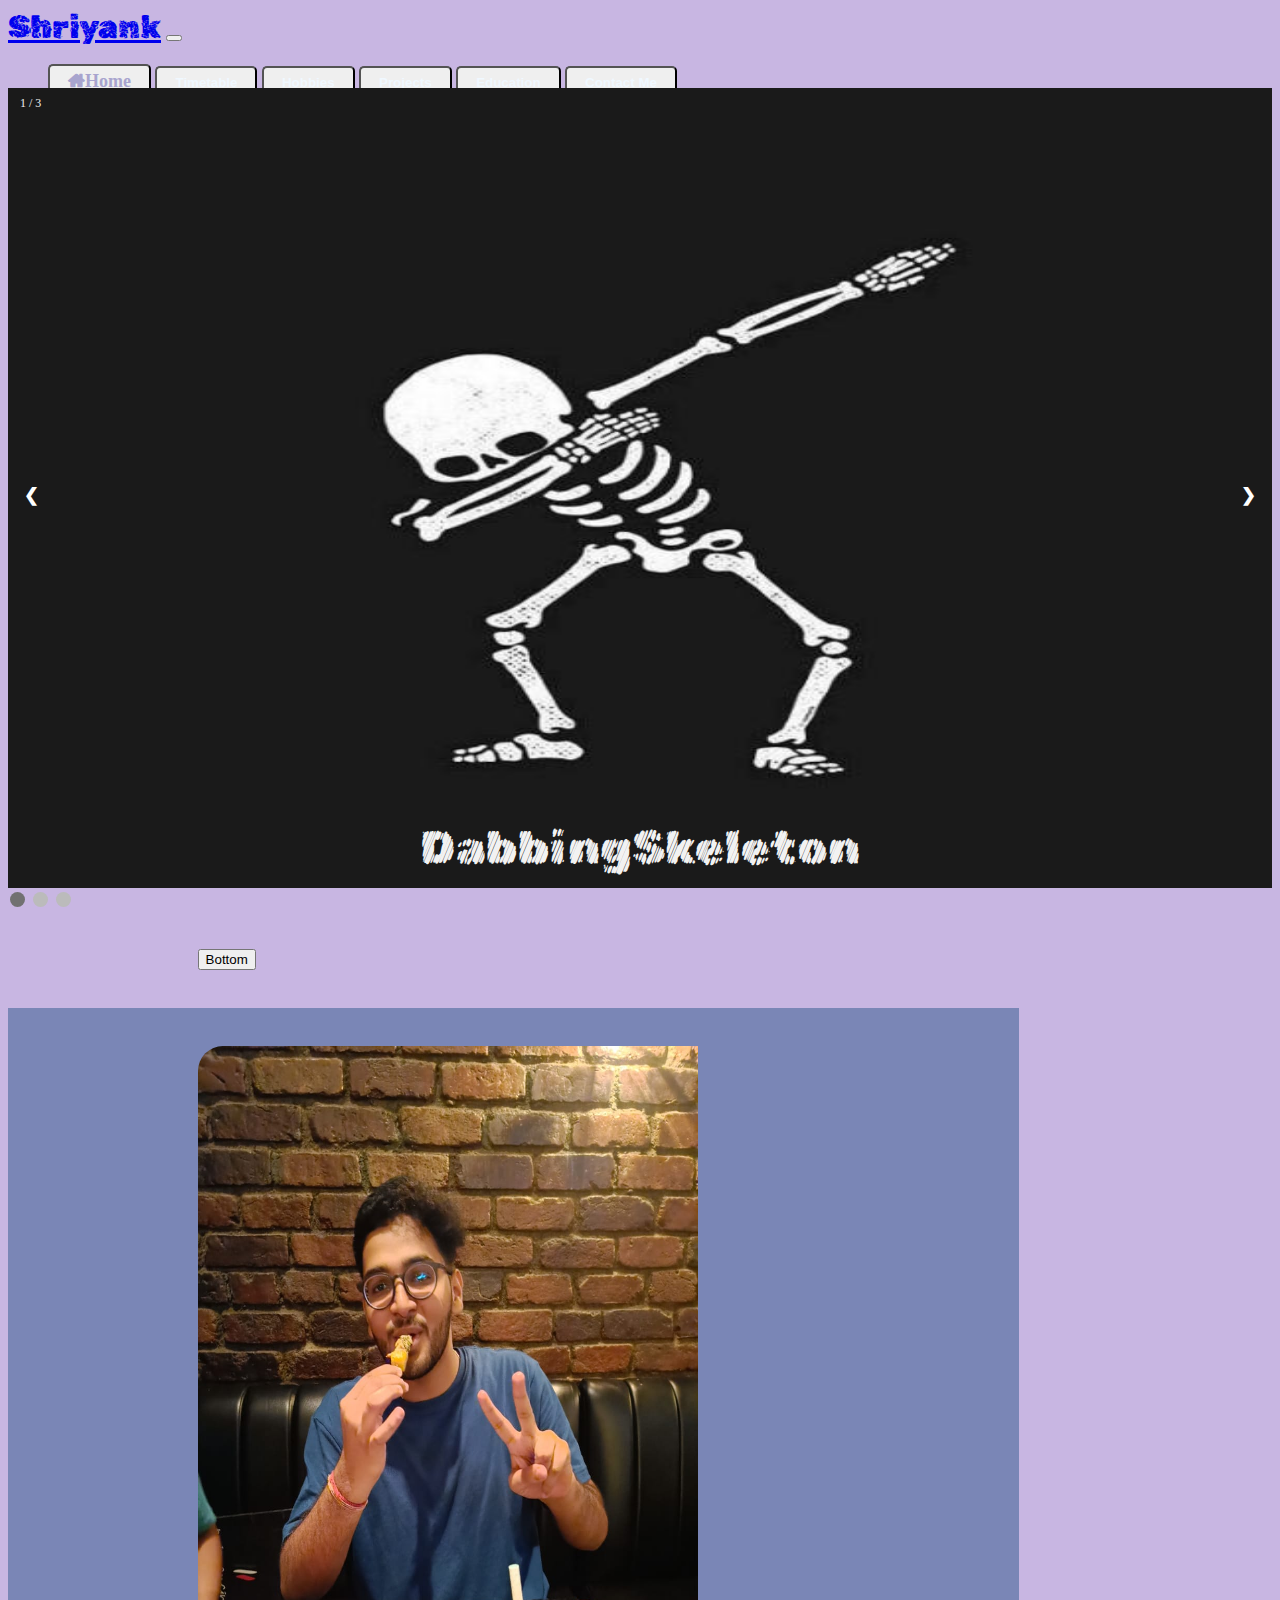
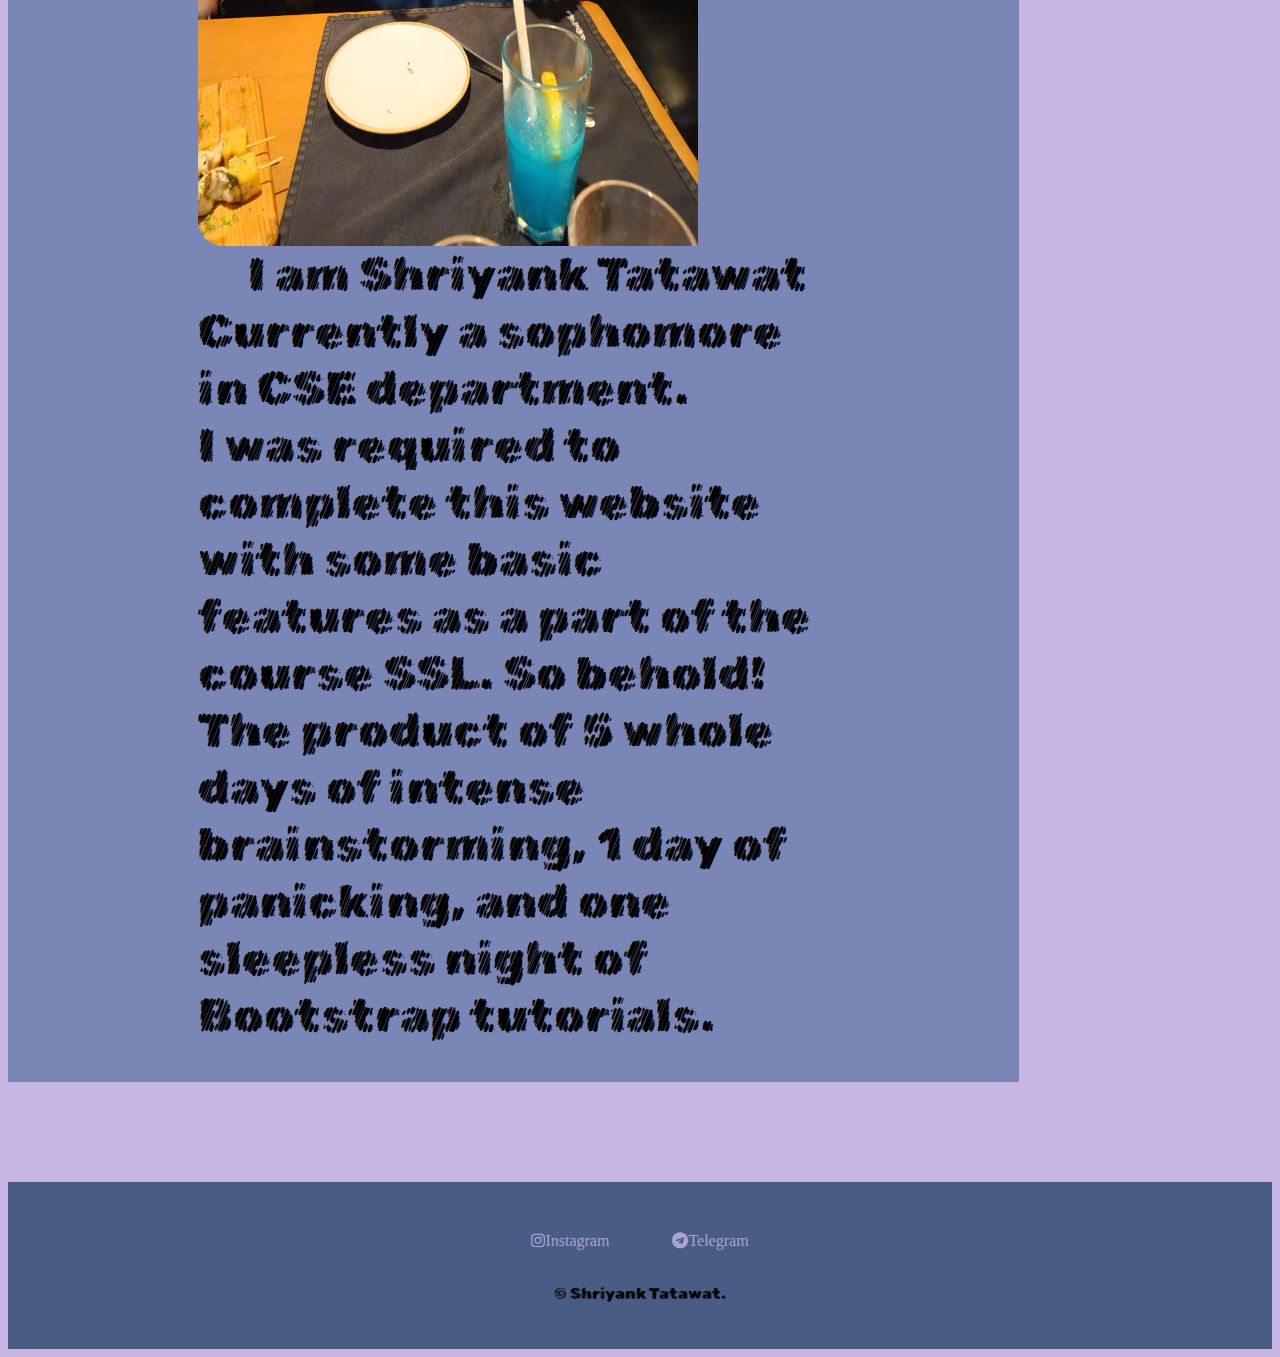
<file: index.html>
<!DOCTYPE html>
<html lang="en">

<head>
  <meta charset="UTF-8">
  <meta http-equiv="X-UA-Compatible" content="IE=edge">
  <meta name="viewport" content="width=device-width, initial-scale=1.0">
  <title>SHRIYANK</title>
  <link href="https://cdn.jsdelivr.net/npm/bootstrap@5.1.3/dist/css/bootstrap.min.css" rel="stylesheet"
    integrity="sha384-1BmE4kWBq78iYhFldvKuhfTAU6auU8tT94WrHftjDbrCEXSU1oBoqyl2QvZ6jIW3" crossorigin="anonymous">
  <script src="https://cdn.jsdelivr.net/npm/bootstrap@5.1.3/dist/js/bootstrap.bundle.min.js"
    integrity="sha384-ka7Sk0Gln4gmtz2MlQnikT1wXgYsOg+OMhuP+IlRH9sENBO0LRn5q+8nbTov4+1p"
    crossorigin="anonymous"></script>
  <link rel="preconnect" href="https://fonts.googleapis.com">
  <link rel="preconnect" href="https://fonts.gstatic.com" crossorigin>
  <link href="https://fonts.googleapis.com/css2?family=Montserrat&family=Rubik+Distressed&display=swap"
    rel="stylesheet">
  <link href="http://fonts.cdnfonts.com/css/harry-potter" rel="stylesheet">
  <link rel="icon" href="favicon.ico">
  <link rel="preconnect" href="https://fonts.googleapis.com">
  <link rel="preconnect" href="https://fonts.gstatic.com" crossorigin>
  <link href="https://fonts.googleapis.com/css2?family=Rubik+Marker+Hatch&display=swap" rel="stylesheet">
  <link rel="stylesheet" href="https://cdnjs.cloudflare.com/ajax/libs/font-awesome/4.7.0/css/font-awesome.min.css">
  <link rel="stylesheet" href="style.css">
</head>

<body>

  <body>
    <div class="container-fluid" style="padding: 0px;">
      <section id="title">


        

        <!-- Nav Bar -->
        <nav class="navbar navbar-expand-lg fixed-top navbar-dark bg-dark title_bar">
          <a class="navbar-brand nav_name" href="#">Shriyank</a>
          <button class="navbar-toggler" type="button" data-bs-toggle="collapse" data-bs-target="#navbarTogglerDemo01"
            aria-controls="navbarTogglerDemo01" aria-expanded="false" aria-label="Toggle navigation">
            <span class="navbar-toggler-icon"></span>
          </button>
          <div class="collapse navbar-collapse bg-dark " id="navbarTogglerDemo01">
            <ul class="navbar-nav ms-auto">
              <a href="index.html"><button class="nav-item btn btn-default fa fa-home" style="color: #A8A4CE;">Home</button></a>
              <a href="Timetable.html"><button class="nav-item btn btn-default" style="color: aliceblue;" >Timetable</button></a>
              <a href="Hobbies.html"><button class="nav-item btn btn-default" style="color: aliceblue;">Hobbies</button></a>
              <a href="Projects.html"><button class="nav-item btn btn-default" style="color: aliceblue;">Projects</button></a>
              <a href="Education.html"><button class="nav-item btn btn-default" style="color: aliceblue;">Education</button></a>
              <a href="ContactMe.html"><button class="nav-item btn btn-default" style="color: aliceblue;">Contact Me</button></a>

              <!-- <li class="nav-item" style="padding:2px;"><a class="buttona" style="text-align: center;" href="#">Home</a></li>
                <li class="nav-item"><a class="buttona" href="#">a  Home</a></li>
                <li class="nav-item"><a class="buttona" href="#">  Home</a></li>
                <li class="nav-item"><a class="buttona" href="#">  Home</a></li>
                <li class="nav-item"><a class="buttona" href="#">  Home</a></li> -->

            </ul>
          </div>
        </nav>
       
      </section>

    </div>
    <div class="container-fluid Slider">
      <section class="container-fluid slidey ">
        <!-- Slideshow container -->
        <div class="slideshow-container">

          <!-- Full-width images with number and caption text -->
          <div class="mySlides ">
            <div class="numbertext">1 / 3</div>
            <img src="pic1.jpg" style="width:100%;">
            <div class="text">DabbingSkeleton</div>
          </div>

          <div class="mySlides ">
            <div class="numbertext">2 / 3</div>
            <img src="pic2.jpg" style="width:100%;">
            <div class="text">No Caption Required</div>
          </div>

          <div class="mySlides ">
            <div class="numbertext">3 / 3</div>
            <img src="pic3.png" style="width:100%;">
            <div class="text">Follow me!</div>
          </div>

          <!-- Next and previous buttons -->
          <a class="prev" onclick="plusSlides(-1)">&#10094;</a>
          <a class="next" onclick="plusSlides(1)">&#10095;</a>
        </div>
        <br>

        <!-- The dots/circles -->
        <div style="text-align:center">
          <span class="dot" onclick="currentSlide(1)"></span>
          <span class="dot" onclick="currentSlide(2)"></span>
          <span class="dot" onclick="currentSlide(3)"></span>
        </div>
      </section>
    
    </div>
      <!--Title-->
       <!-- Title -->

       <div class="row container-fluid">
        <div class="col-lg-6">
          <a href="#bottom-container"><button type="button" class="btn btn-dark btn-lg download-button">Bottom</button></a>
          <!-- <button type="button" class="btn btn-outline-secondary btn-lg download-button">Link2</button> -->
        </div>
      </div>

      <div class="container-fluid me">
        <div class="column"><img class="mepic" src="picme.jpg" alt=""></div>
        <div class="column">
          <p class="aboutme">
            I am Shriyank Tatawat
            <br>
            Currently a sophomore in CSE department.
            <br>
            I was required to complete this website with some basic features as a part of the course SSL. So behold! The product of 5 whole days of intense brainstorming, 1 day of panicking, and one sleepless night of Bootstrap tutorials.
          </p>
          
        </div>
      </div>
      <div id="bottom-container">
        <!-- <a class="footer-link" href="https://www.linkedin.com/">LinkedIn</a> -->
        <a class="footer-link fa fa-instagram" href="https://www.instagram.com/statawat4/">Instagram</a>
        <a class="footer-link fa fa-telegram" href="https://t.me/statawat4">Telegram</a>
        <p class="copyright">© Shriyank Tatawat.</p>
    </div>
      <script src="script.js" charset="utf-8"></script>
  </body>

</html>
</file>
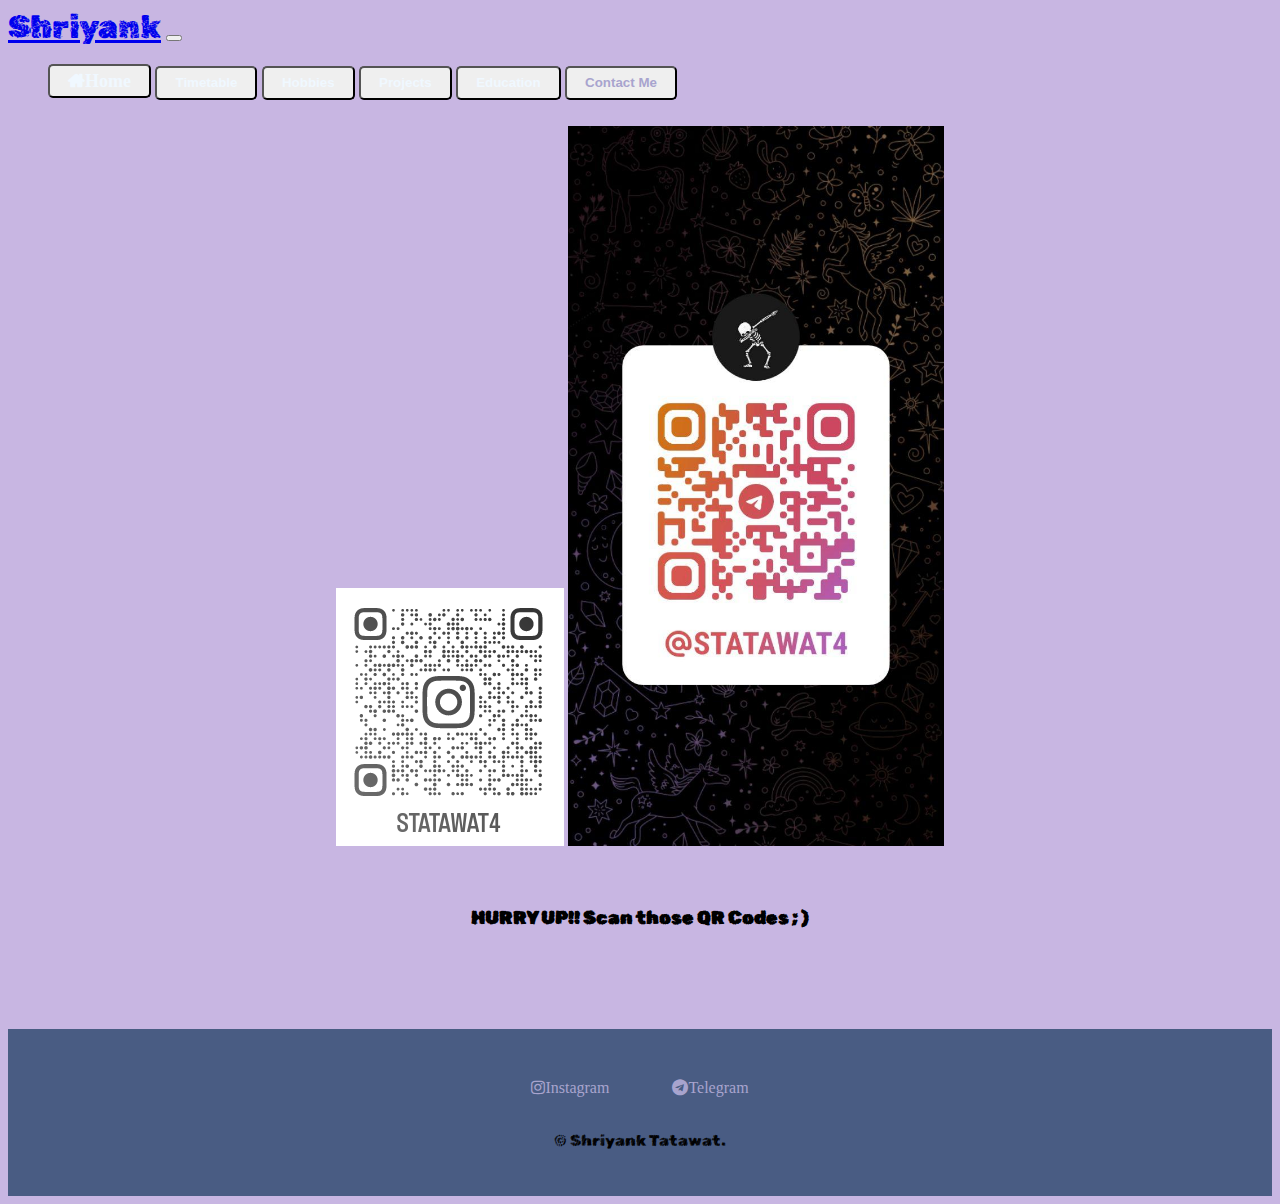
<file: ContactMe.html>
<!DOCTYPE html>
<html lang="en">

<head>
  <meta charset="UTF-8">
  <meta http-equiv="X-UA-Compatible" content="IE=edge">
  <meta name="viewport" content="width=device-width, initial-scale=1.0">
  <title>SHRIYANK</title>
  <link href="https://cdn.jsdelivr.net/npm/bootstrap@5.1.3/dist/css/bootstrap.min.css" rel="stylesheet"
    integrity="sha384-1BmE4kWBq78iYhFldvKuhfTAU6auU8tT94WrHftjDbrCEXSU1oBoqyl2QvZ6jIW3" crossorigin="anonymous">
  <script src="https://cdn.jsdelivr.net/npm/bootstrap@5.1.3/dist/js/bootstrap.bundle.min.js"
    integrity="sha384-ka7Sk0Gln4gmtz2MlQnikT1wXgYsOg+OMhuP+IlRH9sENBO0LRn5q+8nbTov4+1p"
    crossorigin="anonymous"></script>
  <link rel="preconnect" href="https://fonts.googleapis.com">
  <link rel="preconnect" href="https://fonts.gstatic.com" crossorigin>
  <link href="https://fonts.googleapis.com/css2?family=Montserrat&family=Rubik+Distressed&display=swap"
    rel="stylesheet">
  <link href="http://fonts.cdnfonts.com/css/harry-potter" rel="stylesheet">
  <link rel="icon" href="favicon.ico">
  <link rel="preconnect" href="https://fonts.googleapis.com">
  <link rel="preconnect" href="https://fonts.gstatic.com" crossorigin>
  <link href="https://fonts.googleapis.com/css2?family=Rubik+Marker+Hatch&display=swap" rel="stylesheet">
  <link rel="stylesheet" href="https://cdnjs.cloudflare.com/ajax/libs/font-awesome/4.7.0/css/font-awesome.min.css">
  <link rel="stylesheet" href="style.css">
</head>

<body>


    <div class="container-fluid" style="padding: 0px;">
      <section id="title">


        

        <!-- Nav Bar -->
        <nav class="navbar navbar-expand-lg fixed-top navbar-dark bg-dark title_bar">
          <a class="navbar-brand nav_name" href="#">Shriyank</a>
          <button class="navbar-toggler" type="button" data-bs-toggle="collapse" data-bs-target="#navbarTogglerDemo01"
            aria-controls="navbarTogglerDemo01" aria-expanded="false" aria-label="Toggle navigation">
            <span class="navbar-toggler-icon"></span>
          </button>
          <div class="collapse navbar-collapse bg-dark " id="navbarTogglerDemo01">
            <ul class="navbar-nav ms-auto">
              <a href="index.html"><button class="nav-item btn btn-default fa fa-home" style="color: aliceblue;">Home</button></a>
              <a href="Timetable.html"><button class="nav-item btn btn-default" style="color: aliceblue;" >Timetable</button></a>
              <a href="Hobbies.html"><button class="nav-item btn btn-default" style="color: aliceblue;">Hobbies</button></a>
              <a href="Projects.html"><button class="nav-item btn btn-default" style="color: aliceblue;">Projects</button></a>
              <a href="Education.html"><button class="nav-item btn btn-default" style="color: aliceblue;">Education</button></a>
              <a href="ContactMe.html"><button class="nav-item btn btn-default" style="color: #A8A4CE;">Contact Me</button></a>

              <!-- <li class="nav-item" style="padding:2px;"><a class="buttona" style="text-align: center;" href="#">Home</a></li>
                <li class="nav-item"><a class="buttona" href="#">a  Home</a></li>
                <li class="nav-item"><a class="buttona" href="#">  Home</a></li>
                <li class="nav-item"><a class="buttona" href="#">  Home</a></li>
                <li class="nav-item"><a class="buttona" href="#">  Home</a></li> -->

            </ul>
          </div>
        </nav>
       
      </section>

    </div>

    <div class="container-fluid" style="text-align:center ;">
        <img src="insta1.png" alt="InstaQR" style="position: inline; margin-top: 100px;">
        <img src="telegram.jpg" alt="TeleQR" style="position: inline; height: 720px; ">
    </div>

    <h3>HURRY UP!! Scan those QR Codes ; ) </h3>

    <div id="bottom-container">
      <!-- <a class="footer-link" href="https://www.linkedin.com/">LinkedIn</a> -->
      <a class="footer-link fa fa-instagram" href="https://www.instagram.com/statawat4/">Instagram</a>
      <a class="footer-link fa fa-telegram" href="https://t.me/statawat4">Telegram</a>
      <p class="copyright">© Shriyank Tatawat.</p>
  </div>
</body>
</html>
</file>
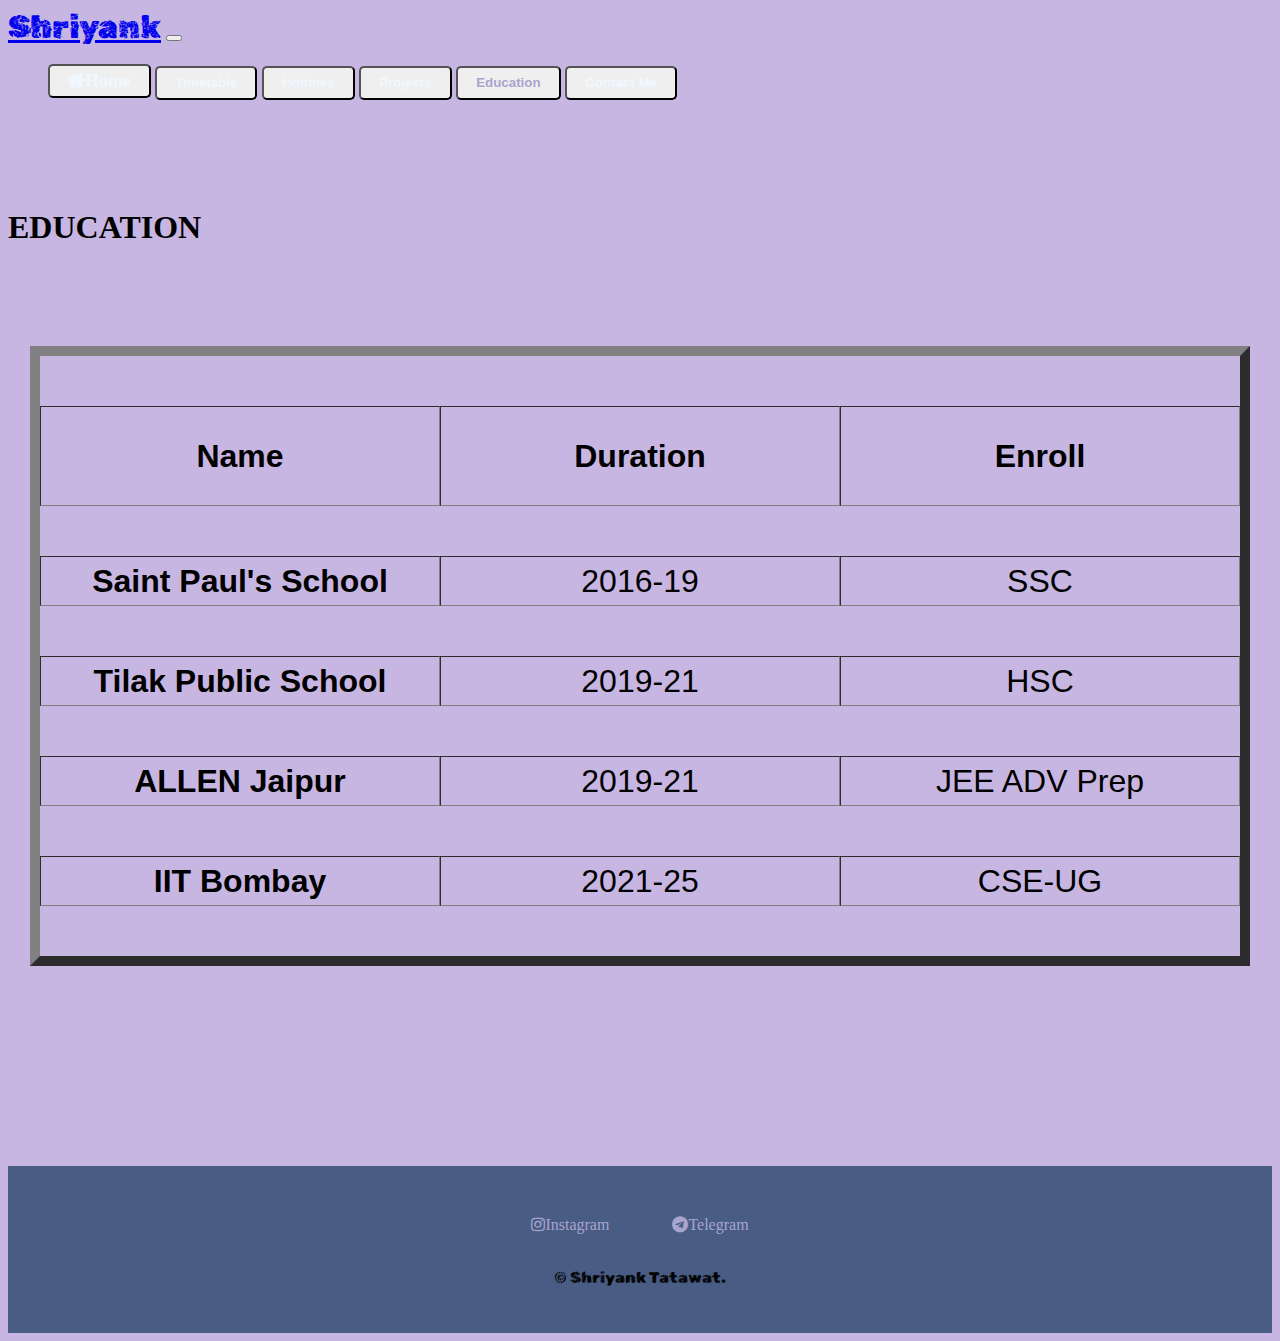
<file: Education.html>
<!DOCTYPE html>
<html lang="en">

<head>
  <meta charset="UTF-8">
  <meta http-equiv="X-UA-Compatible" content="IE=edge">
  <meta name="viewport" content="width=device-width, initial-scale=1.0">
  <title>SHRIYANK</title>
  <link href="https://cdn.jsdelivr.net/npm/bootstrap@5.1.3/dist/css/bootstrap.min.css" rel="stylesheet"
    integrity="sha384-1BmE4kWBq78iYhFldvKuhfTAU6auU8tT94WrHftjDbrCEXSU1oBoqyl2QvZ6jIW3" crossorigin="anonymous">
  <script src="https://cdn.jsdelivr.net/npm/bootstrap@5.1.3/dist/js/bootstrap.bundle.min.js"
    integrity="sha384-ka7Sk0Gln4gmtz2MlQnikT1wXgYsOg+OMhuP+IlRH9sENBO0LRn5q+8nbTov4+1p"
    crossorigin="anonymous"></script>
  <link rel="preconnect" href="https://fonts.googleapis.com">
  <link rel="preconnect" href="https://fonts.gstatic.com" crossorigin>
  <link href="https://fonts.googleapis.com/css2?family=Montserrat&family=Rubik+Distressed&display=swap"
    rel="stylesheet">
  <link href="http://fonts.cdnfonts.com/css/harry-potter" rel="stylesheet">
  <link rel="icon" href="favicon.ico">
  <link rel="preconnect" href="https://fonts.googleapis.com">
  <link rel="preconnect" href="https://fonts.gstatic.com" crossorigin>
  <link href="https://fonts.googleapis.com/css2?family=Rubik+Marker+Hatch&display=swap" rel="stylesheet">
  <link rel="stylesheet" href="https://cdnjs.cloudflare.com/ajax/libs/font-awesome/4.7.0/css/font-awesome.min.css">
  <link rel="stylesheet" href="style.css">
</head>

<body>


    <div class="container-fluid" style="padding: 0px;">
      <section id="title">


        

        <!-- Nav Bar -->
        <nav class="navbar navbar-expand-lg fixed-top navbar-dark bg-dark title_bar">
          <a class="navbar-brand nav_name" href="#">Shriyank</a>
          <button class="navbar-toggler" type="button" data-bs-toggle="collapse" data-bs-target="#navbarTogglerDemo01"
            aria-controls="navbarTogglerDemo01" aria-expanded="false" aria-label="Toggle navigation">
            <span class="navbar-toggler-icon"></span>
          </button>
          <div class="collapse navbar-collapse bg-dark " id="navbarTogglerDemo01">
            <ul class="navbar-nav ms-auto">
              <a href="index.html"><button class="nav-item btn btn-default fa fa-home" style="color: aliceblue;">Home</button></a>
              <a href="Timetable.html"><button class="nav-item btn btn-default" style="color: aliceblue;" >Timetable</button></a>
              <a href="Hobbies.html"><button class="nav-item btn btn-default" style="color: aliceblue;">Hobbies</button></a>
              <a href="Projects.html"><button class="nav-item btn btn-default" style="color: aliceblue;">Projects</button></a>
              <a href="Education.html"><button class="nav-item btn btn-default" style="color: #A8A4CE;">Education</button></a>
              <a href="ContactMe.html"><button class="nav-item btn btn-default" style="color: aliceblue;">Contact Me</button></a>

              <!-- <li class="nav-item" style="padding:2px;"><a class="buttona" style="text-align: center;" href="#">Home</a></li>
                <li class="nav-item"><a class="buttona" href="#">a  Home</a></li>
                <li class="nav-item"><a class="buttona" href="#">  Home</a></li>
                <li class="nav-item"><a class="buttona" href="#">  Home</a></li>
                <li class="nav-item"><a class="buttona" href="#">  Home</a></li> -->

            </ul>
          </div>
        </nav>
       
      </section>
    </div>

    <div class="container-fluid" style="padding: 0; padding-top: 100px; padding-bottom: 100px;"  >
      <h1>EDUCATION</h1>
      <table class="timetable" border="10" cellspacing="100" align="center">
          <!--<caption>Timetable</caption>-->
          <tr>
              <td align="center" height="100" width="400">
                  <b>Name</b>
              </td>
              <td align="center" height="100" width="400">
                  <b>Duration</b>
              </td>
              <td align="center" height="100" width="400">
                  <b>Enroll</b>
              </td>
          </tr>
          <tr>
              <td align="center" height="50">
                  <b>Saint Paul's School</b>
              </td>
              <td align="center" height="50">2016-19</td>
              <td align="center" height="50">SSC</td>

          </tr>
          <tr>
              <td align="center" height="50">
                  <b>Tilak Public School</b>
              </td>
              <td align="center" height="50">2019-21</td>
              <td align="center" height="50">HSC</td>

          </tr>
          <tr>
            <td align="center" height="50">
                <b>ALLEN Jaipur</b>
            </td>
            <td align="center" height="50">2019-21</td>
            <td align="center" height="50">JEE ADV Prep</td>

        </tr>
        <tr>
          <td align="center" height="50">
              <b>IIT Bombay</b>
          </td>
          <td align="center" height="50">2021-25</td>
          <td align="center" height="50">CSE-UG</td>

      </tr>                
        </table>
    
      </div>

    <footer>
      <div id="bottom-container">
        <!-- <a class="footer-link" href="https://www.linkedin.com/">LinkedIn</a> -->
        <a class="footer-link fa fa-instagram" href="https://www.instagram.com/statawat4/">Instagram</a>
        <a class="footer-link fa fa-telegram" href="https://t.me/statawat4">Telegram</a>
        <p class="copyright">© Shriyank Tatawat.</p>
    </div>
    </footer>
</body>
</html>
</file>
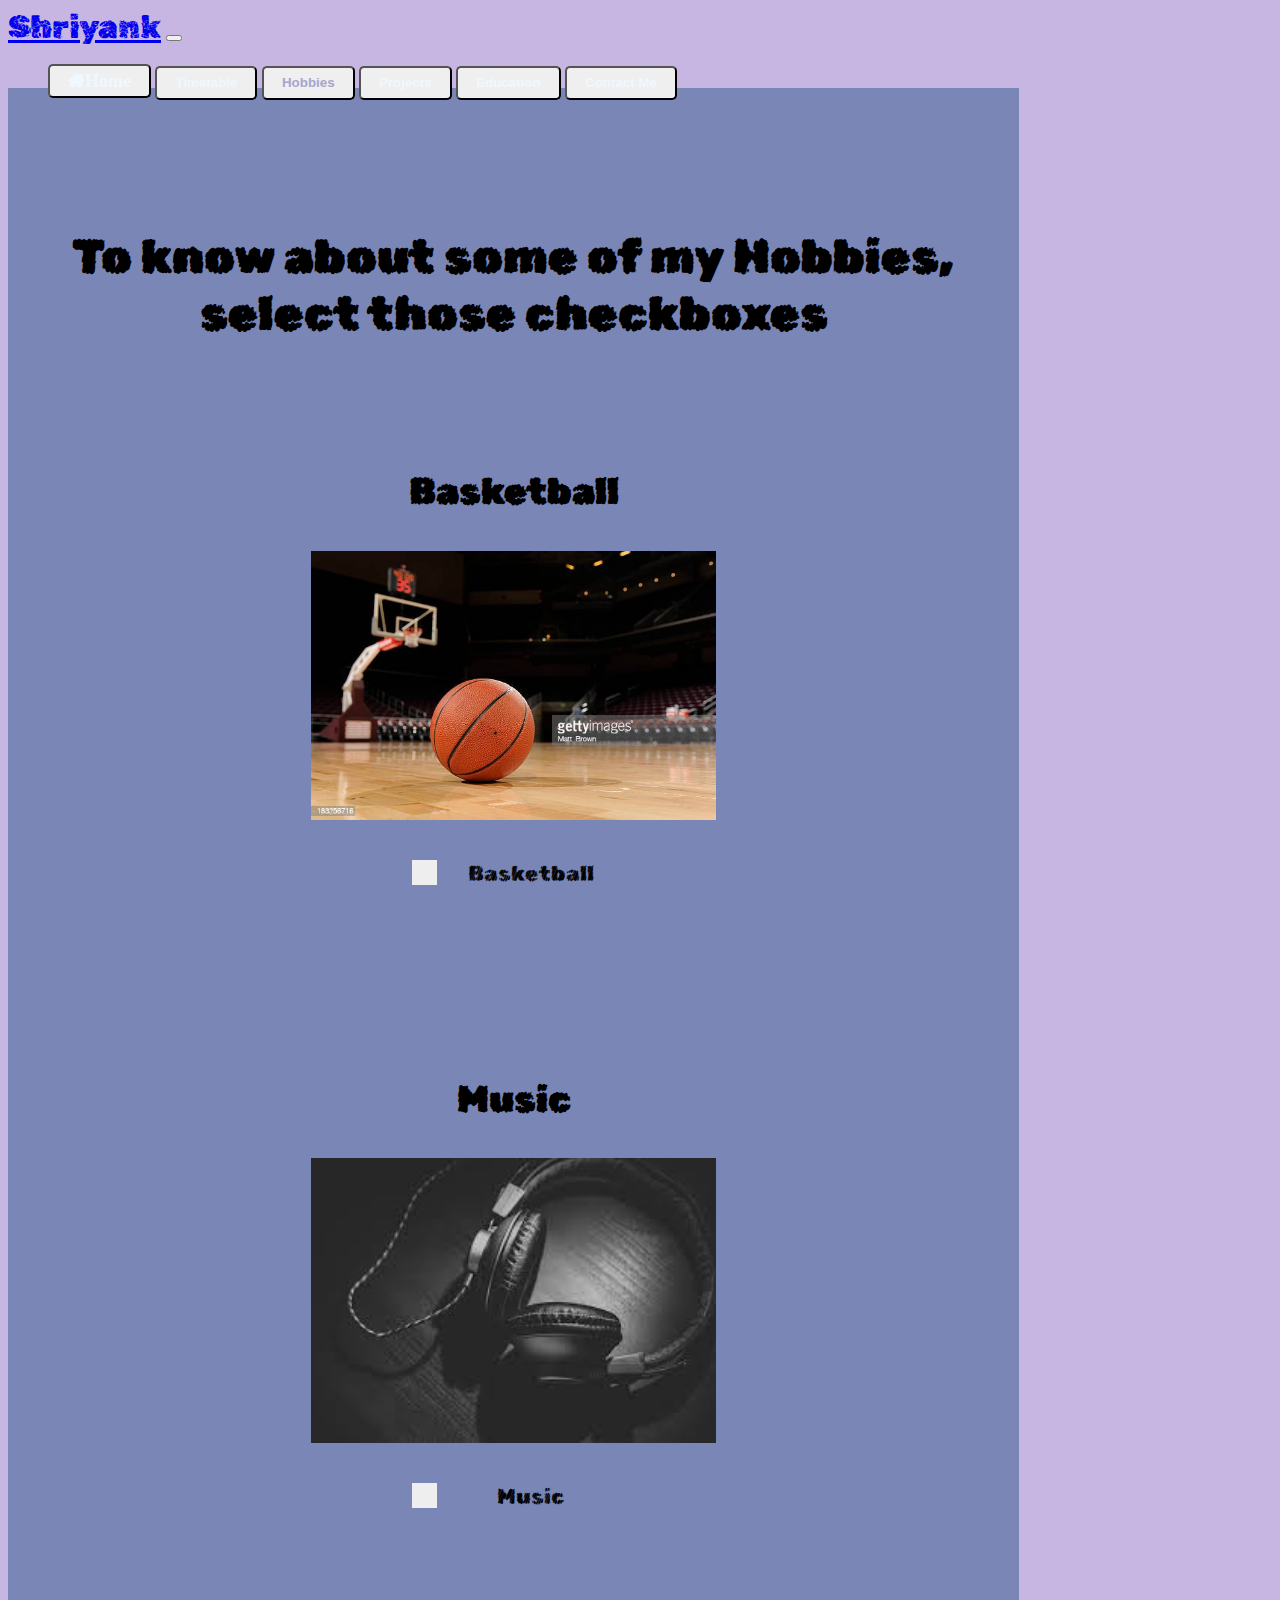
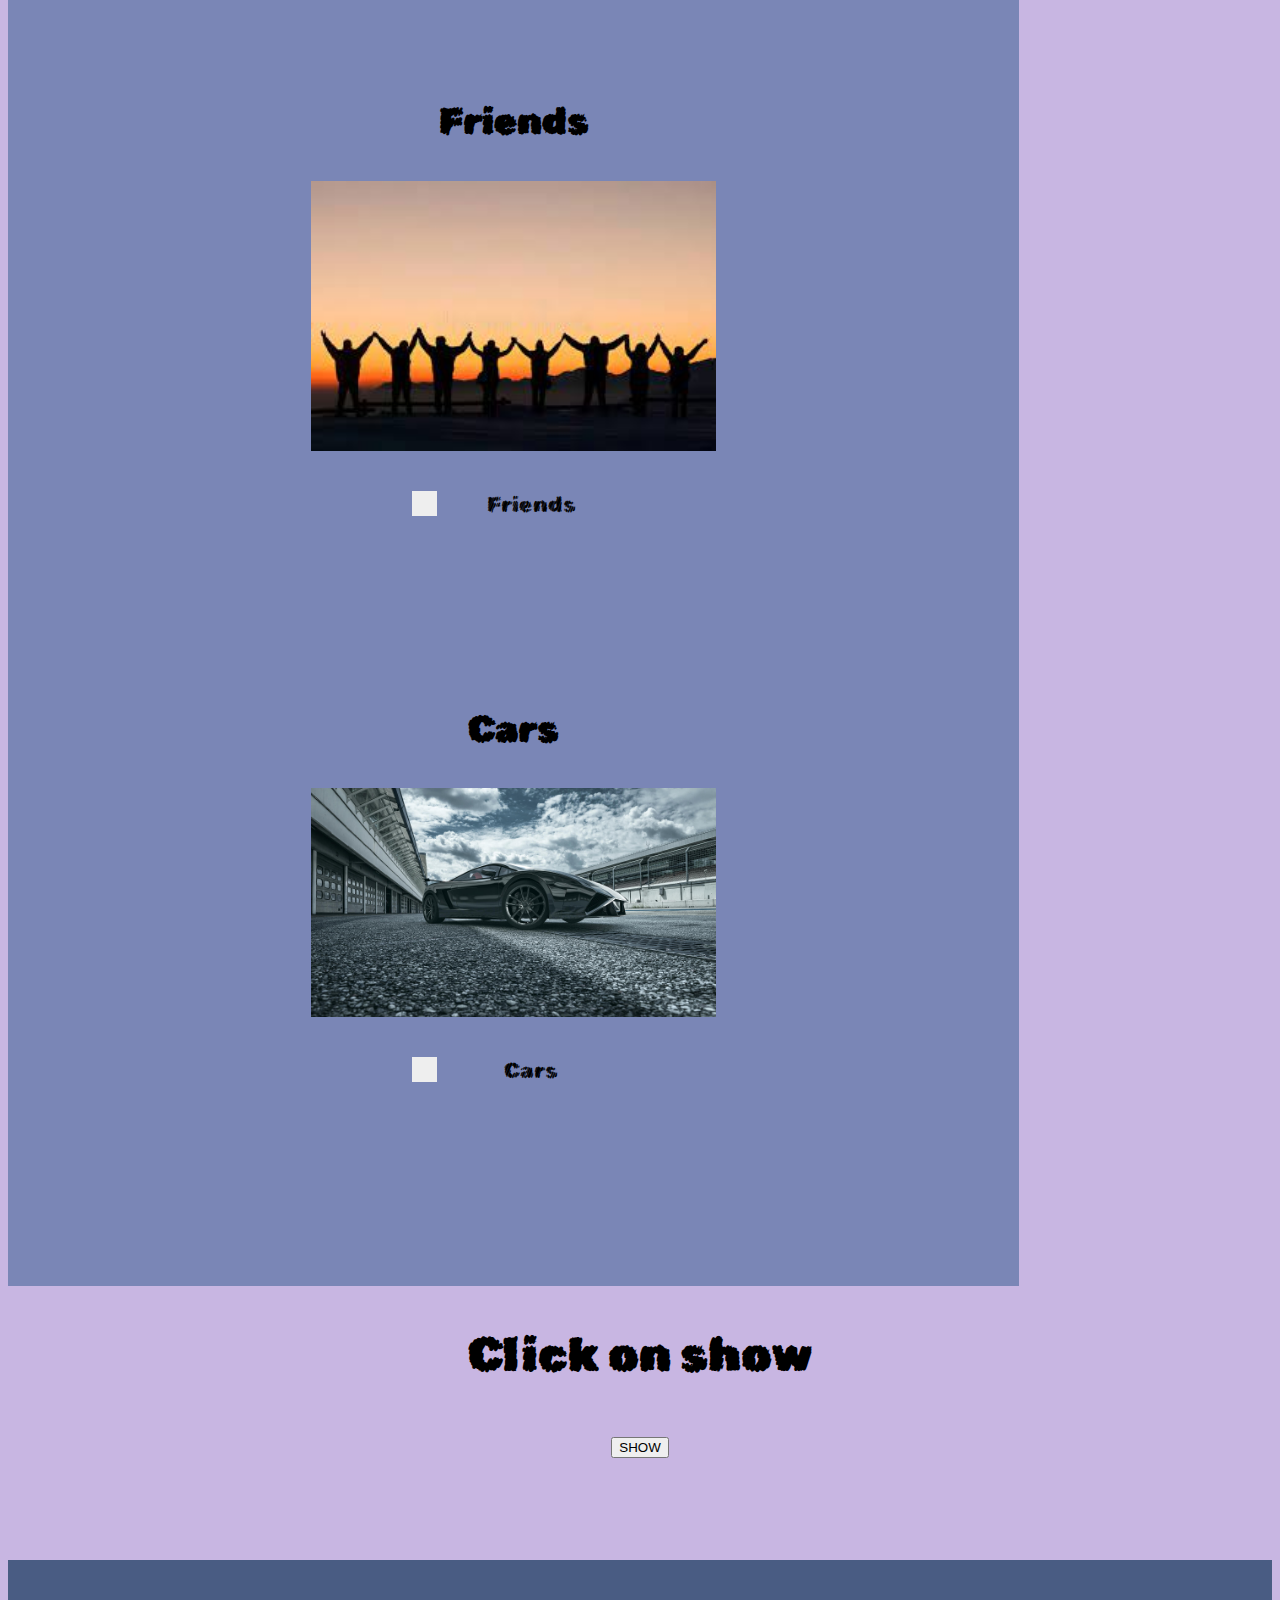
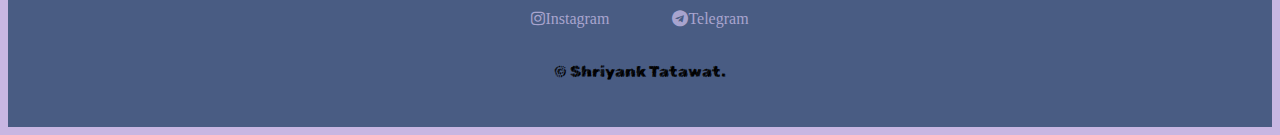
<file: Hobbies.html>
<!DOCTYPE html>
<html lang="en">

<head>
  <meta charset="UTF-8">
  <meta http-equiv="X-UA-Compatible" content="IE=edge">
  <meta name="viewport" content="width=device-width, initial-scale=1.0">
  <title>SHRIYANK</title>
  <link href="https://cdn.jsdelivr.net/npm/bootstrap@5.1.3/dist/css/bootstrap.min.css" rel="stylesheet"
    integrity="sha384-1BmE4kWBq78iYhFldvKuhfTAU6auU8tT94WrHftjDbrCEXSU1oBoqyl2QvZ6jIW3" crossorigin="anonymous">
  <script src="https://cdn.jsdelivr.net/npm/bootstrap@5.1.3/dist/js/bootstrap.bundle.min.js"
    integrity="sha384-ka7Sk0Gln4gmtz2MlQnikT1wXgYsOg+OMhuP+IlRH9sENBO0LRn5q+8nbTov4+1p"
    crossorigin="anonymous"></script>
  <link rel="preconnect" href="https://fonts.googleapis.com">
  <link rel="preconnect" href="https://fonts.gstatic.com" crossorigin>
  <link href="https://fonts.googleapis.com/css2?family=Montserrat&family=Rubik+Distressed&display=swap"
    rel="stylesheet">
  <link href="http://fonts.cdnfonts.com/css/harry-potter" rel="stylesheet">
  <link rel="icon" href="favicon.ico">
  <link rel="preconnect" href="https://fonts.googleapis.com">
  <link rel="preconnect" href="https://fonts.gstatic.com" crossorigin>
  <link href="https://fonts.googleapis.com/css2?family=Rubik+Marker+Hatch&display=swap" rel="stylesheet">
  <link rel="stylesheet" href="https://cdnjs.cloudflare.com/ajax/libs/font-awesome/4.7.0/css/font-awesome.min.css">
  <link rel="stylesheet" href="style.css">
</head>

<body>


    <div class="container-fluid" style="padding: 0px;">
      <section id="title">


        

        <!-- Nav Bar -->
        <nav class="navbar navbar-expand-lg fixed-top navbar-dark bg-dark title_bar">
          <a class="navbar-brand nav_name" href="#">Shriyank</a>
          <button class="navbar-toggler" type="button" data-bs-toggle="collapse" data-bs-target="#navbarTogglerDemo01"
            aria-controls="navbarTogglerDemo01" aria-expanded="false" aria-label="Toggle navigation">
            <span class="navbar-toggler-icon"></span>
          </button>
          <div class="collapse navbar-collapse bg-dark " id="navbarTogglerDemo01">
            <ul class="navbar-nav ms-auto">
              <a href="index.html"><button class="nav-item btn btn-default fa fa-home" style="color: aliceblue;">Home</button></a>
              <a href="Timetable.html"><button class="nav-item btn btn-default" style="color: aliceblue;" >Timetable</button></a>
              <a href="Hobbies.html"><button class="nav-item btn btn-default" style="color:#A8A4CE;">Hobbies</button></a>
              <a href="Projects.html"><button class="nav-item btn btn-default" style="color: aliceblue;">Projects</button></a>
              <a href="Education.html"><button class="nav-item btn btn-default" style="color: aliceblue;">Education</button></a>
              <a href="ContactMe.html"><button class="nav-item btn btn-default" style="color: aliceblue;">Contact Me</button></a>

              <!-- <li class="nav-item" style="padding:2px;"><a class="buttona" style="text-align: center;" href="#">Home</a></li>
                <li class="nav-item"><a class="buttona" href="#">a  Home</a></li>
                <li class="nav-item"><a class="buttona" href="#">  Home</a></li>
                <li class="nav-item"><a class="buttona" href="#">  Home</a></li>
                <li class="nav-item"><a class="buttona" href="#">  Home</a></li> -->

            </ul>
          </div>
        </nav>
       
      </section>
    </div>

    

    <div class="container-fluid hobby" style="padding: 0; padding-top: 100px; padding-bottom: 100px;">
      <h2>To know about some of my Hobbies, select those checkboxes </h2>
      <div class=" basketball container" style="padding: 50px;" >
        <h3>Basketball</h3>
        <!-- <input type="checkbox" name="basketball" id="basketball"> -->
        <img class="imageh" src="basketball.jpg"  alt="">
        <!-- <p class="aboutme">
          Teamwork is the beauty of our sport, where you have five acting as one”
        </p> -->
        <div class="overlay">
          <div class="texth">Teamwork is the beauty of our sport, where you have five acting as one”</div>
        </div>
        <label class="container label1">Basketball
          <input type="checkbox" id="basketb" >
          <span class="checkmark"></span>
        </label>
      </div>

      <!-- <input type="checkbox" name="basketball" id="basketball"> -->



      <div class=" music container" style="padding: 50px;" >
        <h3>Music</h3>
        <!-- <input type="checkbox" name="basketball" id="basketball"> -->
        <img class="imageh" src="music.jpeg"  alt="">
        <!-- <p class="aboutme">
          Teamwork is the beauty of our sport, where you have five acting as one”
        </p> -->
        <div class="overlay">
          <div class="texth">For me, there is something primitively soothing about this music, and it went straight to my nervous system, making me feel ten feet tall."</div>
        </div>
        <label class="container label1">Music
          <input type="checkbox" id="musicb" >
          <span class="checkmark"></span>
        </label>
      </div>
      


      <div class=" friends container" style="padding: 50px;" >
        <h3>Friends</h3>
        <!-- <input type="checkbox" name="basketball" id="basketball"> -->
        <img class="imageh" src="friends.jpeg"  alt="">
        <!-- <p class="aboutme">
          Teamwork is the beauty of our sport, where you have five acting as one”
        </p> -->
        <div class="overlay">
          <div class="texth">Lots of people want to ride with you in the limo, but what you want is someone who will take the bus with you when the limo breaks down.”</div>
        </div>
        <label class="container label1">Friends
          <input type="checkbox" id="friendsb" >
          <span class="checkmark"></span>
        </label>
      </div>
      


     <div class=" cars container" style="padding: 50px;" >
      <h3>Cars</h3>
      <!-- <input type="checkbox" name="basketball" id="basketball"> -->
      <img class="imageh" src="carenthu.jpg"  alt="">
      <!-- <p class="aboutme">
        Teamwork is the beauty of our sport, where you have five acting as one”
      </p> -->
      <div class="overlay">
        <div class="texth">It's like driving a car at night. You never see further than your headlights, but you can make the whole trip that way."</div>
      </div>
      <label class="container label1">Cars
        <input type="checkbox" id="carsb" >
        <span class="checkmark"></span>
      </label>
     </div>



  </div>

  <div class="container hobby3" style="background-color:#C8B6E2; ;">
    <h2>Click on show</h2>
    <!-- <a href="#">
      <button type="button" class="btn btn-outline-secondary btn-lg download-button" onclick="showme()" >SHOW</button> 
    </a> -->
    <button type="button" class="btn btn-outline-secondary btn-lg download-button" onclick="showme();" >SHOW</button> 
  </div>


  <div class="container-fluid hobby1" style="padding: 0; padding-top: 100px; padding-bottom: 100px; display: none;">
    <h2>Let's know about them...</h2>

    <div class="basketball1">
      <div class=" basketball container" style="padding: 50px;" >
        <h3>Basketball</h3>
        <!-- <input type="checkbox" name="basketball" id="basketball"> -->
        <img class="imageh" src="basketball.jpg"  alt="">
        <!-- <p class="aboutme">
          Teamwork is the beauty of our sport, where you have five acting as one”
        </p> -->
        <div class="overlay">
          <div class="texth">Teamwork is the beauty of our sport, where you have five acting as one”</div>
        </div>
      </div>
  
      <p class="basketball">
        Basketball is a team sport in which two teams, most commonly of five players each, opposing one another on a rectangular court, compete with the primary objective of shooting a basketball (approximately 9.4 inches (24 cm) in diameter) through the defender's hoop (a basket 18 inches (46 cm) in diameter mounted 10 feet (3.048 m) high to a backboard at each end of the court, while preventing the opposing team from shooting through their own hoop. A field goal is worth two points, unless made from behind the three-point line, when it is worth three. After a foul, timed play stops and the player fouled or designated to shoot a technical foul is given one, two or three one-point free throws. The team with the most points at the end of the game wins, but if regulation play expires with the score tied, an additional period of play (overtime) is mandated. 
      </p>
  
  
    </div>

    <div class="music1">
      <div class=" music container" style="padding: 50px;" >
        <h3>Music</h3>
        <!-- <input type="checkbox" name="basketball" id="basketball"> -->
        <img class="imageh" src="music.jpeg"  alt="">
        <!-- <p class="aboutme">
          Teamwork is the beauty of our sport, where you have five acting as one”
        </p> -->
        <div class="overlay">
          <div class="texth">For me, there is something primitively soothing about this music, and it went straight to my nervous system, making me feel ten feet tall."</div>
        </div>
      </div>
      
      <p class="music">
        Music is generally defined as the art of arranging sound to create some combination of form, harmony, melody, rhythm or otherwise expressive content.[1][2][3] Exact definitions of music vary considerably around the world,[4] though it is an aspect of all human societies, a cultural universal.[5] While scholars agree that music is defined by a few specific elements, there is no consensus on their precise definitions.[6] The creation of music is commonly divided into musical composition, musical improvisation and musical performance,[7] though the topic itself extends into academic disciplines, criticism, philosophy and psychology. Music may be expressed using a vast range of instruments, including the human voice. 
      </p>
    </div>

    <div class="friends1">
      <div class=" friends container" style="padding: 50px;" >
        <h3>Friends</h3>
        <!-- <input type="checkbox" name="basketball" id="basketball"> -->
        <img class="imageh" src="friends.jpeg"  alt="">
        <!-- <p class="aboutme">
          Teamwork is the beauty of our sport, where you have five acting as one”
        </p> -->
        <div class="overlay">
          <div class="texth">Lots of people want to ride with you in the limo, but what you want is someone who will take the bus with you when the limo breaks down.”</div>
        </div>
      </div>
      
      <p class="friends">
        When it comes to hanging out with friends, one can be sure that it is going to be absolutely amusing and unlimited fun. The talks seem to go on forever and any silly topic can become a point of lengthy discussions. Be it the latest trend in jewelry, the latest gadgets, old classic movies, the cute neighbor next door, work related pressures, there is no end to the list. In this stressful age, getting together with friends has become a luxury than a daily routine. Consider yourself lucky if you get to hang around with friends often because many people simply remember those good old days of carefree life with friends.
      </p>
    </div>

    <div class="cars1">
      <div class=" cars container" style="padding: 50px;" >
        <h3>Cars</h3>
        <!-- <input type="checkbox" name="basketball" id="basketball"> -->
        <img class="imageh" src="carenthu.jpg"  alt="">
        <!-- <p class="aboutme">
          Teamwork is the beauty of our sport, where you have five acting as one”
        </p> -->
        <div class="overlay">
          <div class="texth">It's like driving a car at night. You never see further than your headlights, but you can make the whole trip that way."</div>
        </div>
       </div>
    
       <p class="cars">
          The year 1886 is regarded as the birth year of the car when German inventor Carl Benz patented his Benz Patent-Motorwagen.[3][4][5] Cars became widely available during the 20th century. One of the first cars affordable by the masses was the 1908 Model T, an American car manufactured by the Ford Motor Company. Cars were rapidly adopted in the US, where they replaced animal-drawn carriages and carts.[6] In Europe and other parts of the world, demand for automobiles did not increase until after World War II.[6] The car is considered an essential part of the developed economy. 
       </p>
    </div>


</div>



    <footer>
      <div id="bottom-container">
        <!-- <a class="footer-link" href="https://www.linkedin.com/">LinkedIn</a> -->
        <a class="footer-link fa fa-instagram" href="https://www.instagram.com/statawat4/">Instagram</a>
        <a class="footer-link fa fa-telegram" href="https://t.me/statawat4">Telegram</a>
        <p class="copyright">© Shriyank Tatawat.</p>
      </div>
    </footer>
    <script src="hobbies.js" charset="utf-8"></script>
</body>
</html>
</file>
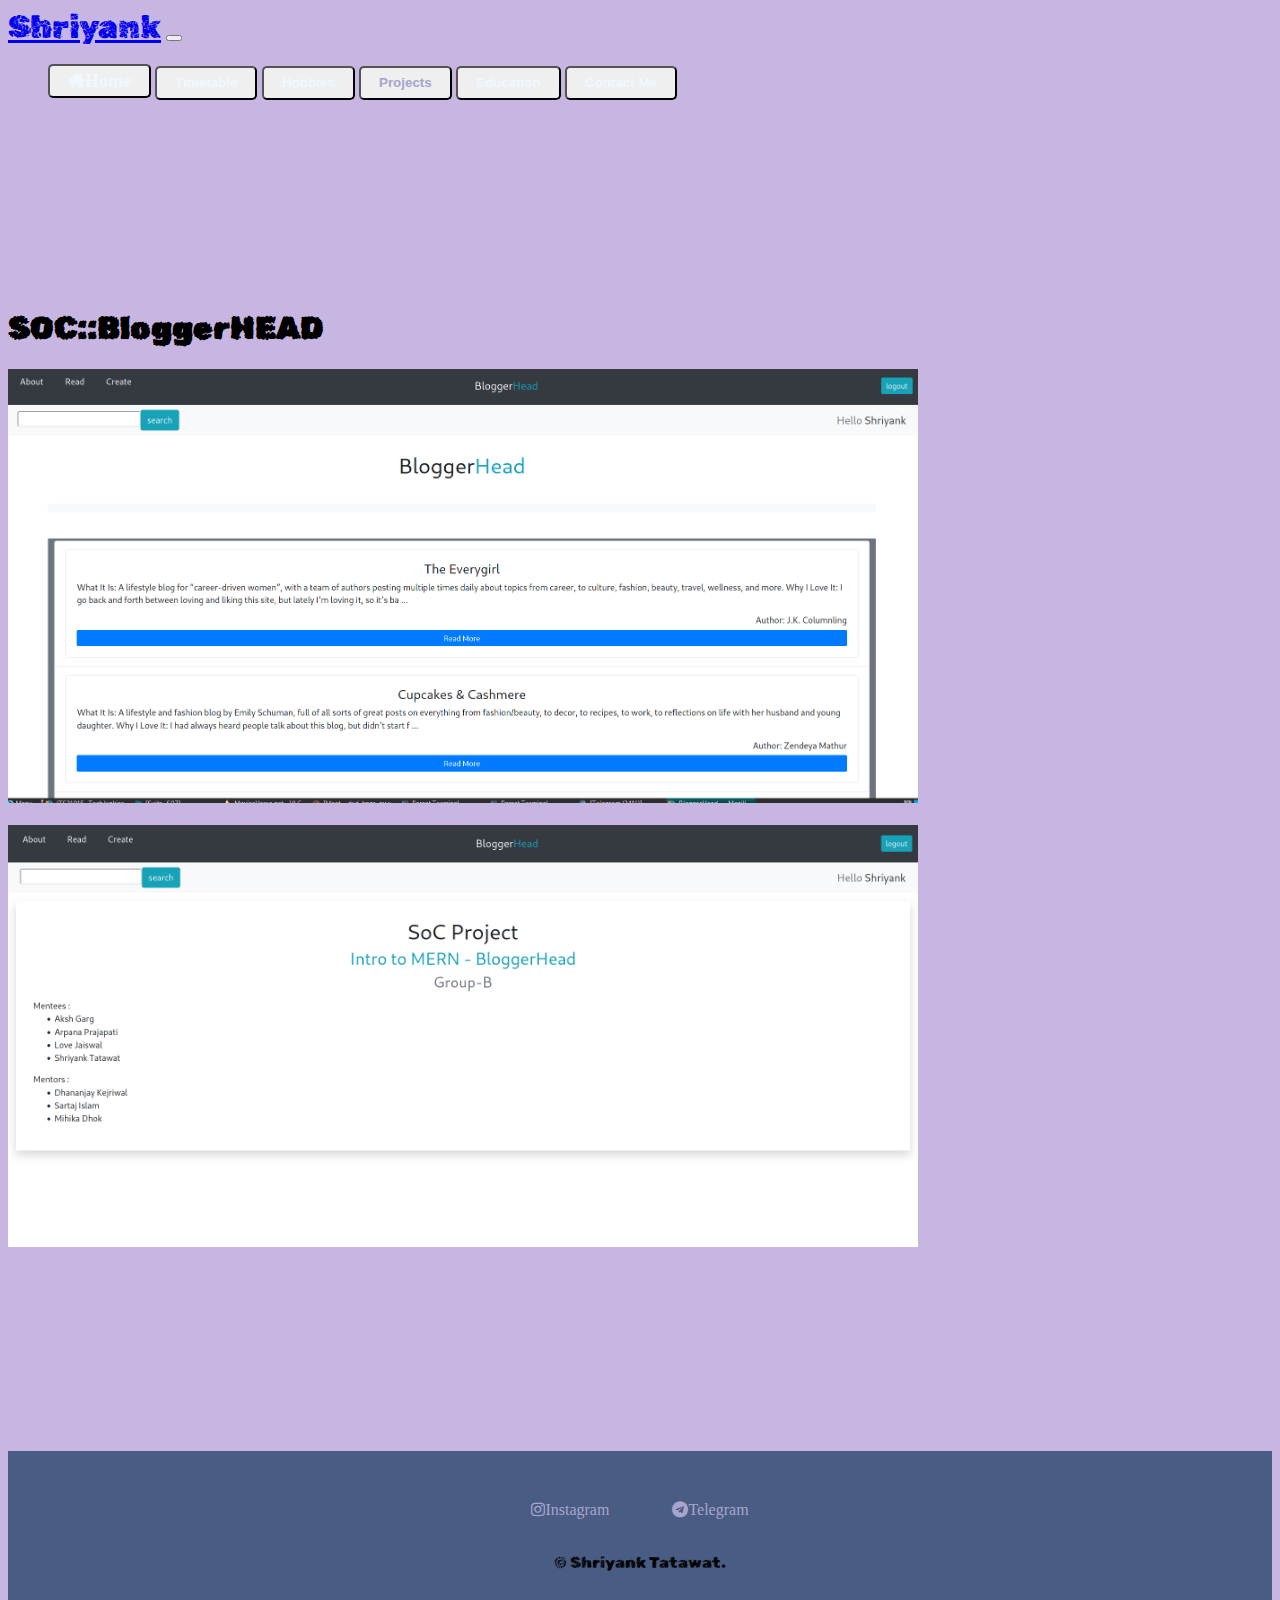
<file: Projects.html>
<!DOCTYPE html>
<html lang="en">

<head>
  <meta charset="UTF-8">
  <meta http-equiv="X-UA-Compatible" content="IE=edge">
  <meta name="viewport" content="width=device-width, initial-scale=1.0">
  <title>SHRIYANK</title>
  <link href="https://cdn.jsdelivr.net/npm/bootstrap@5.1.3/dist/css/bootstrap.min.css" rel="stylesheet"
    integrity="sha384-1BmE4kWBq78iYhFldvKuhfTAU6auU8tT94WrHftjDbrCEXSU1oBoqyl2QvZ6jIW3" crossorigin="anonymous">
  <script src="https://cdn.jsdelivr.net/npm/bootstrap@5.1.3/dist/js/bootstrap.bundle.min.js"
    integrity="sha384-ka7Sk0Gln4gmtz2MlQnikT1wXgYsOg+OMhuP+IlRH9sENBO0LRn5q+8nbTov4+1p"
    crossorigin="anonymous"></script>
  <link rel="preconnect" href="https://fonts.googleapis.com">
  <link rel="preconnect" href="https://fonts.gstatic.com" crossorigin>
  <link href="https://fonts.googleapis.com/css2?family=Montserrat&family=Rubik+Distressed&display=swap"
    rel="stylesheet">
  <link href="http://fonts.cdnfonts.com/css/harry-potter" rel="stylesheet">
  <link rel="icon" href="favicon.ico">
  <link rel="preconnect" href="https://fonts.googleapis.com">
  <link rel="preconnect" href="https://fonts.gstatic.com" crossorigin>
  <link href="https://fonts.googleapis.com/css2?family=Rubik+Marker+Hatch&display=swap" rel="stylesheet">
  <link rel="stylesheet" href="https://cdnjs.cloudflare.com/ajax/libs/font-awesome/4.7.0/css/font-awesome.min.css">
  <link rel="stylesheet" href="style.css">
</head>

<body>


    <div class="container-fluid" style="padding: 0px;">
      <section id="title">


        

        <!-- Nav Bar -->
        <nav class="navbar navbar-expand-lg fixed-top navbar-dark bg-dark title_bar">
          <a class="navbar-brand nav_name" href="#">Shriyank</a>
          <button class="navbar-toggler" type="button" data-bs-toggle="collapse" data-bs-target="#navbarTogglerDemo01"
            aria-controls="navbarTogglerDemo01" aria-expanded="false" aria-label="Toggle navigation">
            <span class="navbar-toggler-icon"></span>
          </button>
          <div class="collapse navbar-collapse bg-dark " id="navbarTogglerDemo01">
            <ul class="navbar-nav ms-auto">
              <a href="index.html" ><button class="nav-item btn btn-default fa fa-home" style="color: aliceblue;">Home</button></a>
              <a href="Timetable.html"><button class="nav-item btn btn-default" style="color: aliceblue;" >Timetable</button></a>
              <a href="Hobbies.html"><button class="nav-item btn btn-default" style="color: aliceblue;">Hobbies</button></a>
              <a href="Projects.html"><button class="nav-item btn btn-default" style="color: #A8A4CE;">Projects</button></a>
              <a href="Education.html"><button class="nav-item btn btn-default" style="color: aliceblue;">Education</button></a>
              <a href="ContactMe.html"><button class="nav-item btn btn-default" style="color: aliceblue;">Contact Me</button></a>

              <!-- <li class="nav-item" style="padding:2px;"><a class="buttona" style="text-align: center;" href="#">Home</a></li>
                <li class="nav-item"><a class="buttona" href="#">a  Home</a></li>
                <li class="nav-item"><a class="buttona" href="#">  Home</a></li>
                <li class="nav-item"><a class="buttona" href="#">  Home</a></li>
                <li class="nav-item"><a class="buttona" href="#">  Home</a></li> -->

            </ul>
          </div>
        </nav>
       
      </section>

    </div>

    <div class="container-fluid" style="padding: 0; padding-top: 100px; padding-bottom: 100px; margin-top: 100px; width: 80%;">
        <h1 style="font-family: 'Rubik Marker Hatch', cursive;">SOC::BloggerHEAD</h1>
        <img src="propic1.png" style="width:90%;" alt="">
        <br>
        <br>
        <img src="propic2.png" style="width:90%;" alt="">
    </div>
    <footer style="margin: auto; margin-bottom: 0; padding-bottom: 0px;">
      <div id="bottom-container">
        <!-- <a class="footer-link" href="https://www.linkedin.com/">LinkedIn</a> -->
        <a class="footer-link fa fa-instagram" href="https://www.instagram.com/statawat4/">Instagram</a>
        <a class="footer-link fa fa-telegram" href="https://t.me/statawat4">Telegram</a>
        <p class="copyright">© Shriyank Tatawat.</p>
    </div>
    </footer>
</body>
</html>
</file>
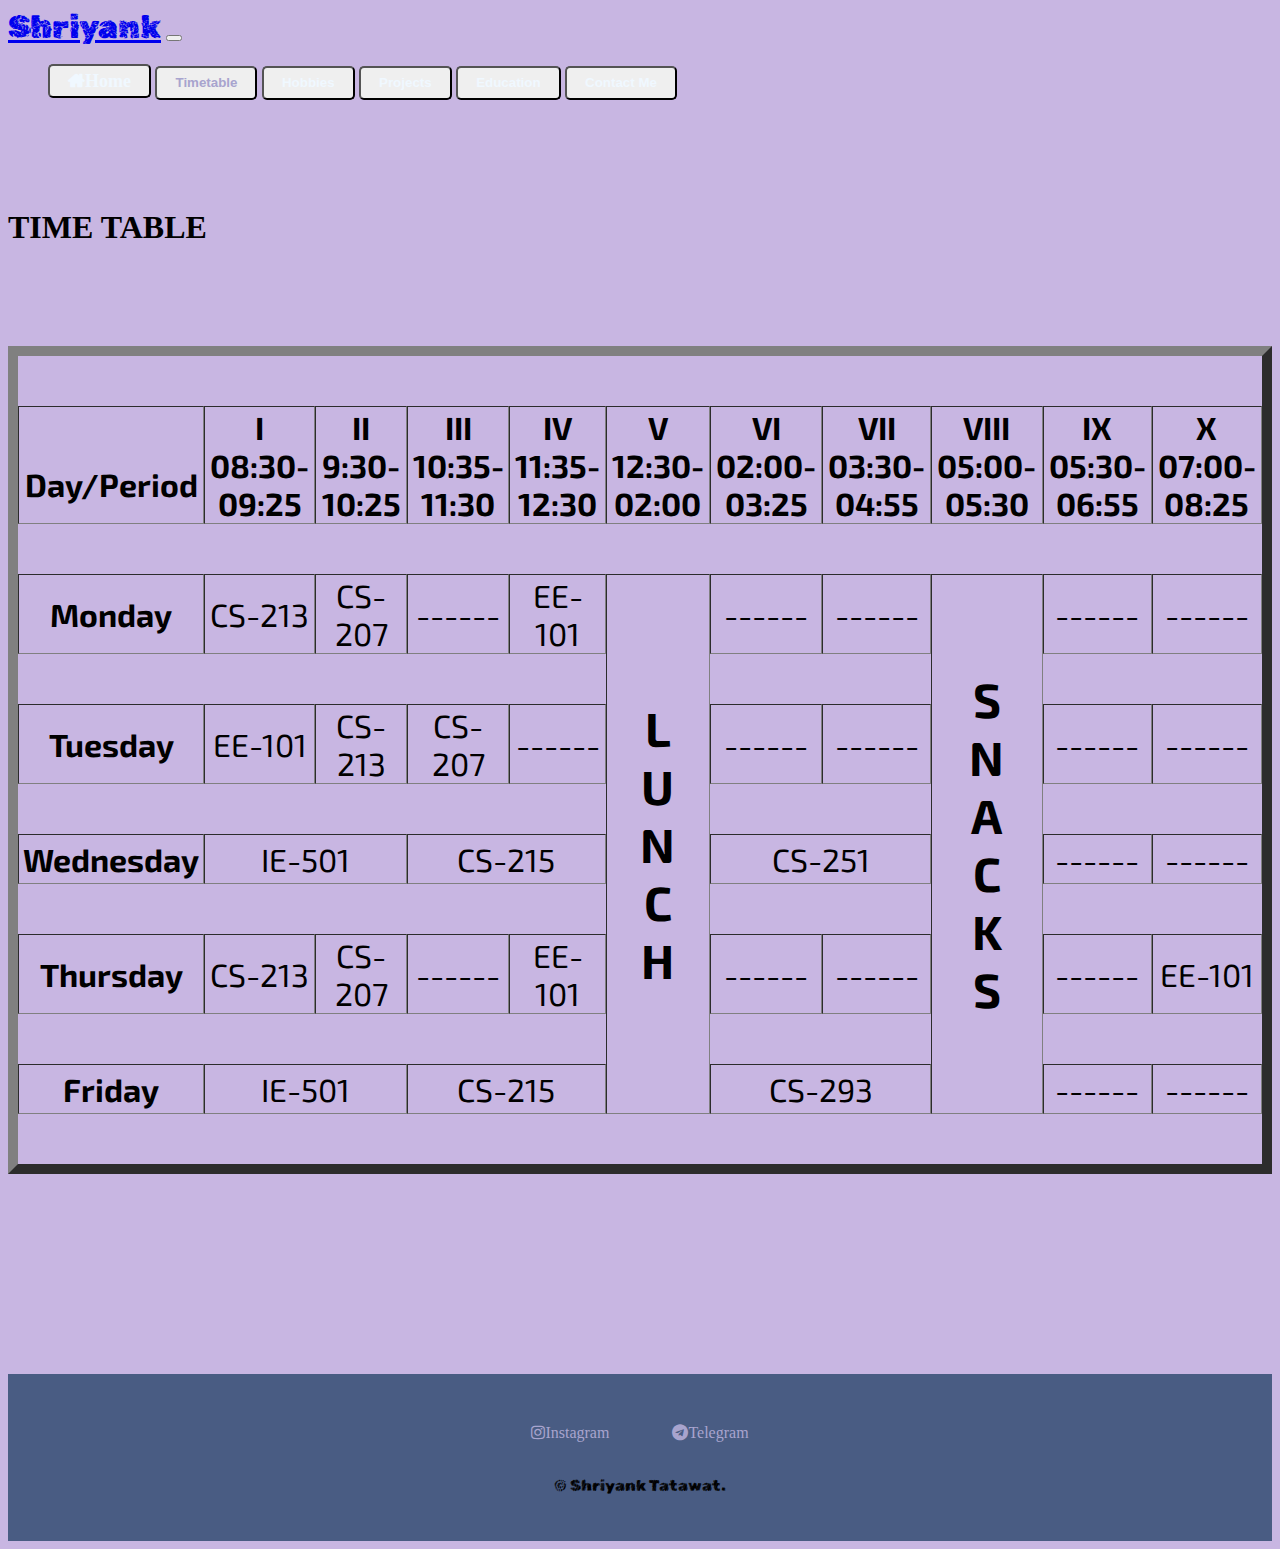
<file: Timetable.html>
<!DOCTYPE html>
<html lang="en">

<head>
    <meta charset="UTF-8">
    <meta http-equiv="X-UA-Compatible" content="IE=edge">
    <meta name="viewport" content="width=device-width, initial-scale=1.0">
    <title>SHRIYANK</title>
    <link href="https://cdn.jsdelivr.net/npm/bootstrap@5.1.3/dist/css/bootstrap.min.css" rel="stylesheet"
        integrity="sha384-1BmE4kWBq78iYhFldvKuhfTAU6auU8tT94WrHftjDbrCEXSU1oBoqyl2QvZ6jIW3" crossorigin="anonymous">
    <script src="https://cdn.jsdelivr.net/npm/bootstrap@5.1.3/dist/js/bootstrap.bundle.min.js"
        integrity="sha384-ka7Sk0Gln4gmtz2MlQnikT1wXgYsOg+OMhuP+IlRH9sENBO0LRn5q+8nbTov4+1p"
        crossorigin="anonymous"></script>
    <link rel="preconnect" href="https://fonts.googleapis.com">
    <link rel="preconnect" href="https://fonts.gstatic.com" crossorigin>
    <link href="https://fonts.googleapis.com/css2?family=Montserrat&family=Rubik+Distressed&display=swap"
        rel="stylesheet">
    <link href="http://fonts.cdnfonts.com/css/harry-potter" rel="stylesheet">
    <link rel="icon" href="favicon.ico">
    <link rel="preconnect" href="https://fonts.googleapis.com">
    <link rel="preconnect" href="https://fonts.gstatic.com" crossorigin>
    <link href="https://fonts.googleapis.com/css2?family=Rubik+Marker+Hatch&display=swap" rel="stylesheet">
    <link rel="stylesheet" href="https://cdnjs.cloudflare.com/ajax/libs/font-awesome/4.7.0/css/font-awesome.min.css">
    <link rel="preconnect" href="https://fonts.googleapis.com">
    <link rel="preconnect" href="https://fonts.gstatic.com" crossorigin>
    <link href="https://fonts.googleapis.com/css2?family=Exo+2:wght@500&display=swap" rel="stylesheet"> 
    <link rel="stylesheet" href="style.css">
</head>

<body>


    <div class="container-fluid" style="padding: 0px;">
        <section id="title">




            <!-- Nav Bar -->
            <nav class="navbar navbar-expand-lg fixed-top navbar-dark bg-dark title_bar">
                <a class="navbar-brand nav_name" href="#">Shriyank</a>
                <button class="navbar-toggler" type="button" data-bs-toggle="collapse"
                    data-bs-target="#navbarTogglerDemo01" aria-controls="navbarTogglerDemo01" aria-expanded="false"
                    aria-label="Toggle navigation">
                    <span class="navbar-toggler-icon"></span>
                </button>
                <div class="collapse navbar-collapse bg-dark " id="navbarTogglerDemo01">
                    <ul class="navbar-nav ms-auto">
                        <a href="index.html"><button class="nav-item btn btn-default fa fa-home"
                                style="color: aliceblue;">Home</button></a>
                        <a href="Timetable.html"><button class="nav-item btn btn-default"
                                style="color:#A8A4CE;">Timetable</button></a>
                        <a href="Hobbies.html"><button class="nav-item btn btn-default"
                                style="color: aliceblue;">Hobbies</button></a>
                        <a href="Projects.html"><button class="nav-item btn btn-default"
                                style="color: aliceblue;">Projects</button></a>
                        <a href="Education.html"><button class="nav-item btn btn-default"
                                style="color: aliceblue;">Education</button></a>
                        <a href="ContactMe.html"><button class="nav-item btn btn-default"
                                style="color: aliceblue;">Contact Me</button></a>

                        <!-- <li class="nav-item" style="padding:2px;"><a class="buttona" style="text-align: center;" href="#">Home</a></li>
                <li class="nav-item"><a class="buttona" href="#">a  Home</a></li>
                <li class="nav-item"><a class="buttona" href="#">  Home</a></li>
                <li class="nav-item"><a class="buttona" href="#">  Home</a></li>
                <li class="nav-item"><a class="buttona" href="#">  Home</a></li> -->

                    </ul>
                </div>
            </nav>

        </section>

    </div>
    <div class="container-fluid" style="padding: 0; padding-top: 100px; padding-bottom: 100px;"  >
        <h1>TIME TABLE</h1>
        <table class="timetable" border="10" cellspacing="100" align="center">
            <!--<caption>Timetable</caption>-->
            <tr>
                <td align="center" height="100" width="400"><br>
                    <b>Day/Period</b></br>
                </td>
                <td align="center" height="100" width="400">
                    <b>I<br>08:30-09:25</b>
                </td>
                <td align="center" height="100" width="400">
                    <b>II<br>9:30-10:25</b>
                </td>
                <td align="center" height="100" width="400">
                    <b>III<br>10:35-11:30</b>
                </td>
                <td align="center" height="100" width="400">
                    <b>IV<br>11:35-12:30</b>
                </td>
                <td align="center" height="100" width="400">
                    <b>V<br>12:30-02:00</b>
                </td>
                <td align="center" height="100" width="400">
                    <b>VI<br>02:00-03:25</b>
                </td>
                <td align="center" height="100" width="400">
                    <b>VII<br>03:30-04:55</b>
                </td>
                <td align="center" height="100" width="400">
                    <b>VIII<br>05:00-05:30</b>
                </td>
                <td align="center" height="100" width="400">
                    <b>IX<br>05:30-06:55</b>
                </td>
                <td align="center" height="100" width="400">
                    <b>X<br>07:00-08:25</b>
                </td>
            </tr>
            <tr>
                <td align="center" height="50">
                    <b>Monday</b>
                </td>
                <td align="center" height="50">CS-213</td>
                <td align="center" height="50">CS-207</td>
                <td align="center" height="50">------</td>
                <td align="center" height="50">EE-101</td>
                <td rowspan="6" align="center" height="50">
                    <h2>L<br>U<br>N<br>C<br>H</h2>
                </td>
                <!-- <td colspan="3" align="center" height="50">LAB</td>
                <td align="center" height="50">Phy</td> -->
                <td align="center" height="50">------</td>
                <td align="center" height="50">------</td>
                <td rowspan="6" align="center" height="50">
                    <h2>S<br>N<br>A<br>C<br>K<br>S</h2>
                </td>
                <td align="center" height="50">------</td>
                <td align="center" height="50">------</td>

            </tr>
            <tr>
                <td align="center" height="50">
                    <b>Tuesday</b>
                </td>
                <td align="center" height="50">EE-101</td>
                <td align="center" height="50">CS-213</td>
                <td align="center" height="50">CS-207</td>
                <td align="center" height="50">------</td>
                <!-- <td rowspan="6" align="center" height="50">
                    <h2>L<br>U<br>N<br>C<br>H</h2>
                </td> -->
                <!-- <td colspan="3" align="center" height="50">LAB</td>
                <td align="center" height="50">Phy</td> -->
                <td align="center" height="50">------</td>
                <td align="center" height="50">------</td>
                <!-- <td rowspan="6" align="center" height="50">
                    <h2>L<br>U<br>N<br>C<br>H</h2>
                </td> -->
                <td align="center" height="50">------</td>
                <td align="center" height="50">------</td>

            </tr>
            <tr>
                <td align="center" height="50">
                    <b>Wednesday</b>
                </td>
                <td colspan="2" align="center" height="50">IE-501</td>
                <td colspan="2" align="center" height="50">CS-215</td>

                <!-- <td colspan="3" align="center" height="50">LAB</td>
                <td align="center" height="50">Phy</td> -->
                <td colspan="2" align="center" height="50">CS-251</td>

                <td align="center" height="50">------</td>
                <td align="center" height="50">------</td>

            </tr>
            <tr>
                <td align="center" height="50">
                    <b>Thursday</b>
                </td>
                <td align="center" height="50">CS-213</td>
                <td align="center" height="50">CS-207</td>
                <td align="center" height="50">------</td>
                <td align="center" height="50">EE-101</td>

                <!-- <td colspan="3" align="center" height="50">LAB</td>
                <td align="center" height="50">Phy</td> -->
                <td align="center" height="50">------</td>
                <td align="center" height="50">------</td>

                <td align="center" height="50">------</td>
                <td align="center" height="50">EE-101</td>

            </tr>
            <tr>
                <td align="center" height="50">
                    <b>Friday</b>
                </td>
                <!-- <td align="center" height="50">------</td> -->
                <td colspan="2" align="center" height="50">IE-501</td>
                <td colspan="2" align="center" height="50">CS-215</td>

                <!-- <td colspan="3" align="center" height="50">LAB</td>
                <td align="center" height="50">Phy</td> -->
                <td colspan="2" align="center" height="50">CS-293</td>

                <td align="center" height="50">------</td>
                <td align="center" height="50">------</td>

            </tr>
        </table>
    
    </div>
    <footer>
        <div id="bottom-container">
            <!-- <a class="footer-link" href="https://www.linkedin.com/">LinkedIn</a> -->
            <a class="footer-link fa fa-instagram" href="https://www.instagram.com/statawat4/">Instagram</a>
            <a class="footer-link fa fa-telegram" href="https://t.me/statawat4">Telegram</a>
            <p class="copyright">© Shriyank Tatawat.</p>
        </div>
    </footer>
</body>

</html>
</file>
<file: style.css>
body{
    background-color: #C8B6E2;
}

.nav_name {
    font-size: 2rem;
    font-family: 'Rubik Distressed', cursive;
    /* font-family: 'Harry Potter', sans-serif; */

}

/* .navbar{
    padding: 0 0 4.5rem;
    position: relative;
    display: flex;
    flex-wrap: wrap;
  } */
  

.nav-item{
    padding: 0 18px;
    border-radius: 5px;
    font-weight: bold;
    line-height: 30px;
  }

.title_bar{
    height: 5rem;
    font-size: large;
}

.container-fluid{
    padding: 3% 15%;
  }

.nav-item:hover {
    background-color: #C8B6E2;
    color: white;
}

.row {

    display: flex;
    flex-wrap: wrap;

}

* {box-sizing:border-box}

/* Slideshow container */
.slideshow-container {
  /* max-width: 1000px; */
  width: 100%;
  position: relative;
  margin: auto;
}

/* Hide the images by default */
/* .mySlides {
  display: none;
} */

/* Next & previous buttons */
.prev, .next {
  cursor: pointer;
  position: absolute;
  top: 50%;
  width: auto;
  margin-top: -22px;
  padding: 16px;
  color: white;
  font-weight: bold;
  font-size: 18px;
  transition: 0.6s ease;
  border-radius: 0 3px 3px 0;
  user-select: none;
}

/* Position the "next button" to the right */
.next {
  right: 0;
  border-radius: 3px 0 0 3px;
}

/* On hover, add a black background color with a little bit see-through */
.prev:hover, .next:hover {
  background-color: rgba(0,0,0,0.8);
}

/* Caption text */
.text {
  color: #f2f2f2;
  font-size: 3rem;
  padding: 8px 12px;
  position: absolute;
  bottom: 8px;
  width: 100%;
  text-align: center;
  font-family: 'Rubik Marker Hatch', cursive;
}

/* Number text (1/3 etc) */
.numbertext {
  color: #f2f2f2;
  font-size: 12px;
  padding: 8px 12px;
  position: absolute;
  top: 0;
}

/* The dots/bullets/indicators */
.dot {
  cursor: pointer;
  height: 15px;
  width: 15px;
  margin: 0 2px;
  background-color: #bbb;
  border-radius: 50%;
  display: inline-block;
  /* transition: background-color 0.6s ease; */
}

.active, .dot:hover {
  background-color: #717171;
}

/* Fading animation */
.fade {
  animation-name: fade;
  animation-duration: 1.5s;
}

@keyframes fade {
  from {opacity: .4}
  to {opacity: 1}
}


.mySlides img {
  height: 800px;
}

.slidey{
  display: flex;
  flex-wrap: wrap;
  padding: 0;
  position: relative;
}

.Slider{
  padding: 0;
}

.timetable{
  margin-top: 100px;
  position: relative;
  font-size: 2rem;
  font-family: 'Exo 2', sans-serif;
  row-gap: 50px;
  border-collapse: separate;
  border-spacing: 0 50px;
}

.mepic {
    height: 800px;
    width: 600px;
    float: left;
    /* display: flex; */
    border-radius: 25px;
    /* padding: 50px; */
    padding-right: 100px;
    padding-left: 0;
    position: relative;
}


.me {
  font-size: 3rem;
  font-family: 'Rubik Marker Hatch', cursive;
  background-color: #7A86B6;
  width: 80%;
}
/* 
.mec {
  display: inline;
} */


.aboutme {
  display: inline;
  padding: 50px;
}

#bottom-container{
  background-color: #495C83;
  margin-top: 100px;
  padding-bottom:30px;
  padding-top: 30px;
  font-family: 'Rubik Marker Hatch', cursive;
  text-align: center;
}


#bottom-container a{
  color: #A8A4CE;
  margin: 20px 30px;
  text-decoration: none;

}

.education {
  border: 20px;
  padding-top: 100px;
  padding-bottom: 100px;
  margin-top: 100px;
  margin-bottom: 100px;
  position: relative;
  font-size: 2rem;
  font-family: 'Exo 2', sans-serif;
  row-gap: 50px;
  border-collapse: separate;
  border-spacing: 0 50px;
  border-width: 1rem;
}

h3 {
  text-align: center;
  font-family: 'Rubik Marker Hatch', cursive;
}

.hobby{
  font-size: 2rem;
  font-family: 'Rubik Marker Hatch', cursive;
  background-color: #7A86B6;
  width: 80%;
  text-align: center;

}

.hobby1{
  font-size: 2rem;
  font-family: 'Rubik Marker Hatch', cursive;
  background-color: #7A86B6;
  width: 80%;
  text-align: center;

}

.hobby3{
  font-size: 2rem;
  font-family: 'Rubik Marker Hatch', cursive;
  background-color: #7A86B6;
  width: 80%;
  text-align: center;
}


/* .hobby img {
  height:300px;
  width: 700px;
  border-radius: 20px;
  border-style: double;
  border: 10px double #A8A4CE ;
} */



.container {
  position: relative;
  width: 50%;
  margin: 40px auto 40px;
}

.imageh {
  display: block;
  width: 100%;
  height: auto;
}

.overlay {
  position: absolute;
  top: 0;
  bottom: 0;
  left: 0;
  right: 0;
  height: 100%;
  width: 100%;
  opacity: 0;
  transition: .5s ease;
  background-color: #C8B6E2;
}

.container:hover .overlay {
  opacity: 1;
}

.texth {
  color: white;
  font-size: 1rem;
  position: absolute;
  top: 50%;
  left: 50%;
  -webkit-transform: translate(-50%, -50%);
  -ms-transform: translate(-50%, -50%);
  transform: translate(-50%, -50%);
  text-align: center;
}


 
 .label1 {
  display: block;
  position: relative;
  padding-left: 35px;
  margin-bottom: 12px;
  cursor: pointer;
  font-size: 22px;
  -webkit-user-select: none;
  -moz-user-select: none;
  -ms-user-select: none;
  user-select: none;
}

/* Hide the browser's default checkbox */
.label1 input {
  position: absolute;
  opacity: 0;
  cursor: pointer;
  height: 0;
  width: 0;
}

/* Create a custom checkbox */
.checkmark {
  position: absolute;
  top: 0;
  left: 0;
  height: 25px;
  width: 25px;
  background-color: #eee;
}

/* On mouse-over, add a grey background color */
.label1:hover input ~ .checkmark {
  background-color: #ccc;
}

/* When the checkbox is checked, add a blue background */
.label1 input:checked ~ .checkmark {
  background-color: #2196F3;
}

/* Create the checkmark/indicator (hidden when not checked) */
.checkmark:after {
  content: "";
  position: absolute;
  display: none;
}

/* Show the checkmark when checked */
.label1 input:checked ~ .checkmark:after {
  display: block;
}

/* Style the checkmark/indicator */
.label1 .checkmark:after {
  left: 9px;
  top: 5px;
  width: 5px;
  height: 10px;
  border: solid white;
  border-width: 0 3px 3px 0;
  -webkit-transform: rotate(45deg);
  -ms-transform: rotate(45deg);
  transform: rotate(45deg);
}
</file>
